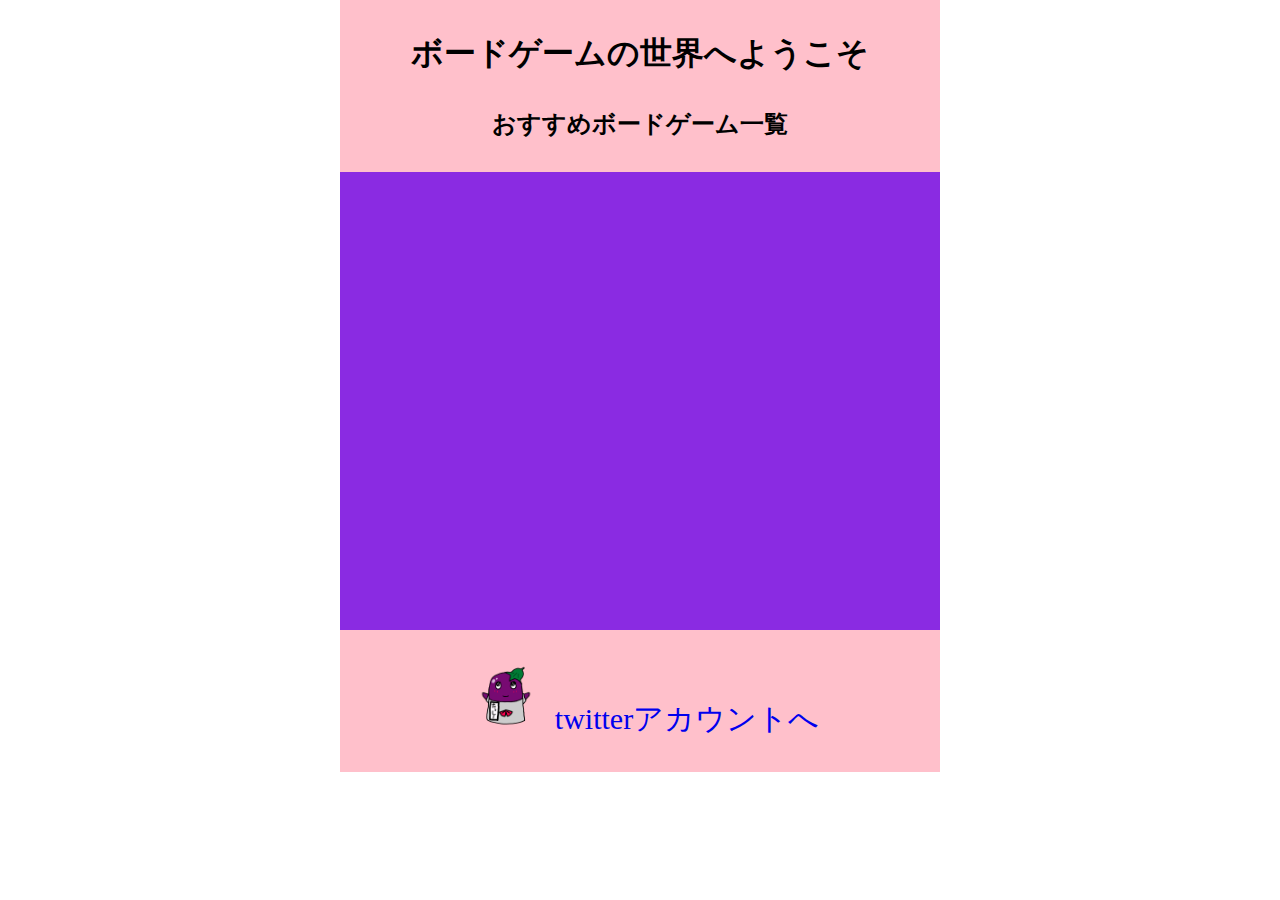
<file: index.html>
<!DOCTYPE html>
<html lang="en">
<head>
    <meta charset="UTF-8">
    <meta http-equiv="X-UA-Compatible" content="IE=edge">
    <meta name="viewport" content="width=device-width, initial-scale=1.0">
    <title>ボードゲームサイト</title>
    <link rel="stylesheet" href="style.css">
</head>
<body>
    <div class="container">
        <header>
            <h1>ボードゲームの世界へようこそ</h1>
        </header>
    
        <section class="products">
            <h2>おすすめボードゲーム一覧</h2>
            <ul>
                <li class="fadeUp">
                    <a href="catan.html">
                        <img src="catan.png" width="400" height="400">
                        <h3>カタン</h3>
                    </a>
                </li>
                <li class="fadeUp">
                    <a href="dominion.html">
                        <img src="dominion.png" width="400" height="400">
                        <h3>ドミニオン</h3>
                    </a>
                </li>                
                <li class="fadeUp">
                    <a href="rumu25.html">
                        <img src="rumu25.png" width="400" height="400">
                        <h3>ルーム２５</h3>
                    </a>
                </li>                
                <li class="fadeUp">
                    <a href="sankutolumu.html">
                        <img src="sankutolumu.png" width="400" height="400">
                        <h3>サンクトゥム</h3>
                    </a>
                </li>                
                <li class="fadeUp">
                    <a href="smartphone.html">
                        <img src="smatrphone.png" width="400" height="400">
                        <h3>スマートフォン株式会社</h3>
                    </a>
                </li>
            </ul>
        </section>
    
        <footer>
            <a href="https://twitter.com/tasshich">
                <img src="nasu.png" width="90">
                <small>twitterアカウントへ</small>
            </a> 
        </footer>    
    </div>
</body>
</html>
</file>
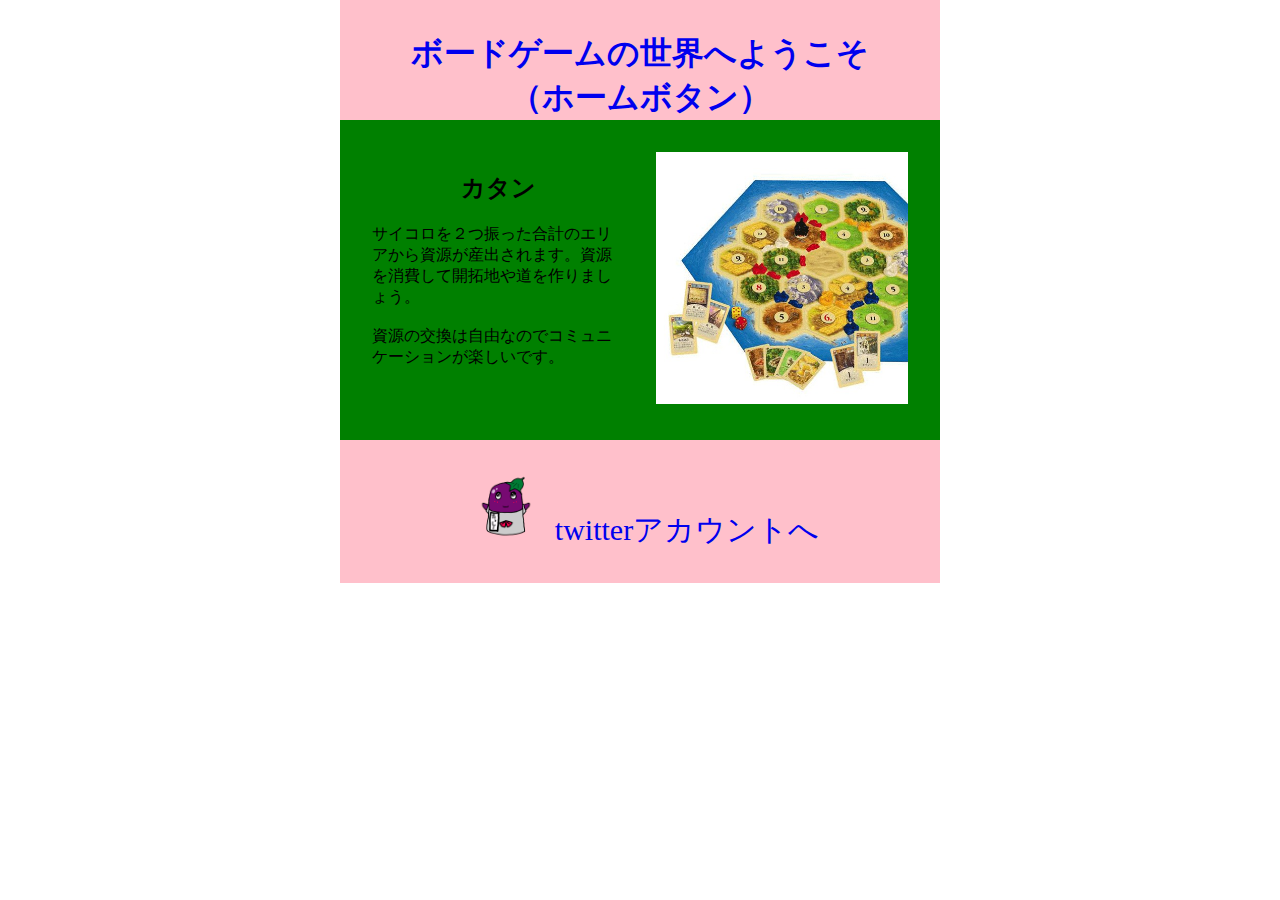
<file: catan.html>
<!DOCTYPE html>
<html lang="en">
<head>
    <meta charset="UTF-8">
    <meta http-equiv="X-UA-Compatible" content="IE=edge">
    <meta name="viewport" content="width=device-width, initial-scale=1.0">
    <title>Document</title>
    <link rel="stylesheet" href="style.css">
</head>
<body>
    <div class="container">
        <header>
            <a href="index.html">
                <h1>ボードゲームの世界へようこそ<br>（ホームボタン）</h1>
            </a>
        </header>
    
        <section class="product">
            <div>
                <h2>カタン</h2>
                <p>サイコロを２つ振った合計のエリアから資源が産出されます。資源を消費して開拓地や道を作りましょう。<br><br>資源の交換は自由なのでコミュニケーションが楽しいです。</p>
            </div>
            <div>
                <img src="catan2.png " width="400">
            </div>    
        </section>
   
        <footer>
            <a href="https://twitter.com/tasshich">
                <img src="nasu.png" width="90">
                <small>twitterアカウントへ</small>
            </a> 
        </footer>
    
    </div>
</body>
</html>
</file>
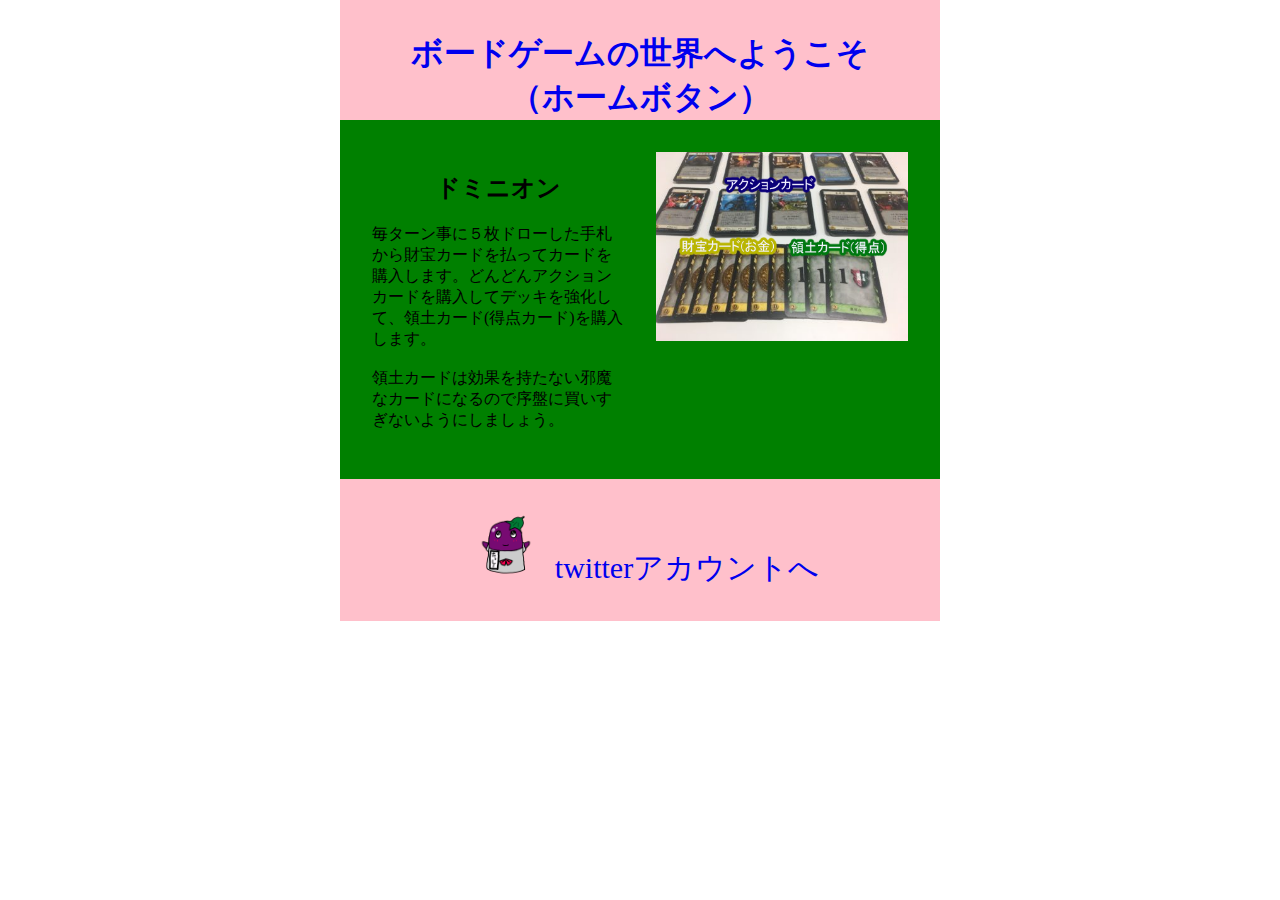
<file: dominion.html>
<!DOCTYPE html>
<html lang="en">
<head>
    <meta charset="UTF-8">
    <meta http-equiv="X-UA-Compatible" content="IE=edge">
    <meta name="viewport" content="width=device-width, initial-scale=1.0">
    <title>Document</title>
    <link rel="stylesheet" href="style.css">
</head>
<body>
    <div class="container">
        <header>
            <a href="index.html">
                <h1>ボードゲームの世界へようこそ<br>（ホームボタン）</h1>
            </a>
        </header>
    
        <section class="product">
            <div>
                <h2>ドミニオン</h2>
                <p>毎ターン事に５枚ドローした手札から財宝カードを払ってカードを購入します。どんどんアクションカードを購入してデッキを強化して、領土カード(得点カード)を購入します。<br> <br>領土カードは効果を持たない邪魔なカードになるので序盤に買いすぎないようにしましょう。
                </p>
            </div>
            <div>
                <img src="dominion2.png" width="400">
            </div>    
        </section>
   
        <footer>
            <a href="https://twitter.com/tasshich">
                <img src="nasu.png" width="90">
                <small>twitterアカウントへ</small>
            </a> 
        </footer>
    
    </div>
</body>
</html>
</file>
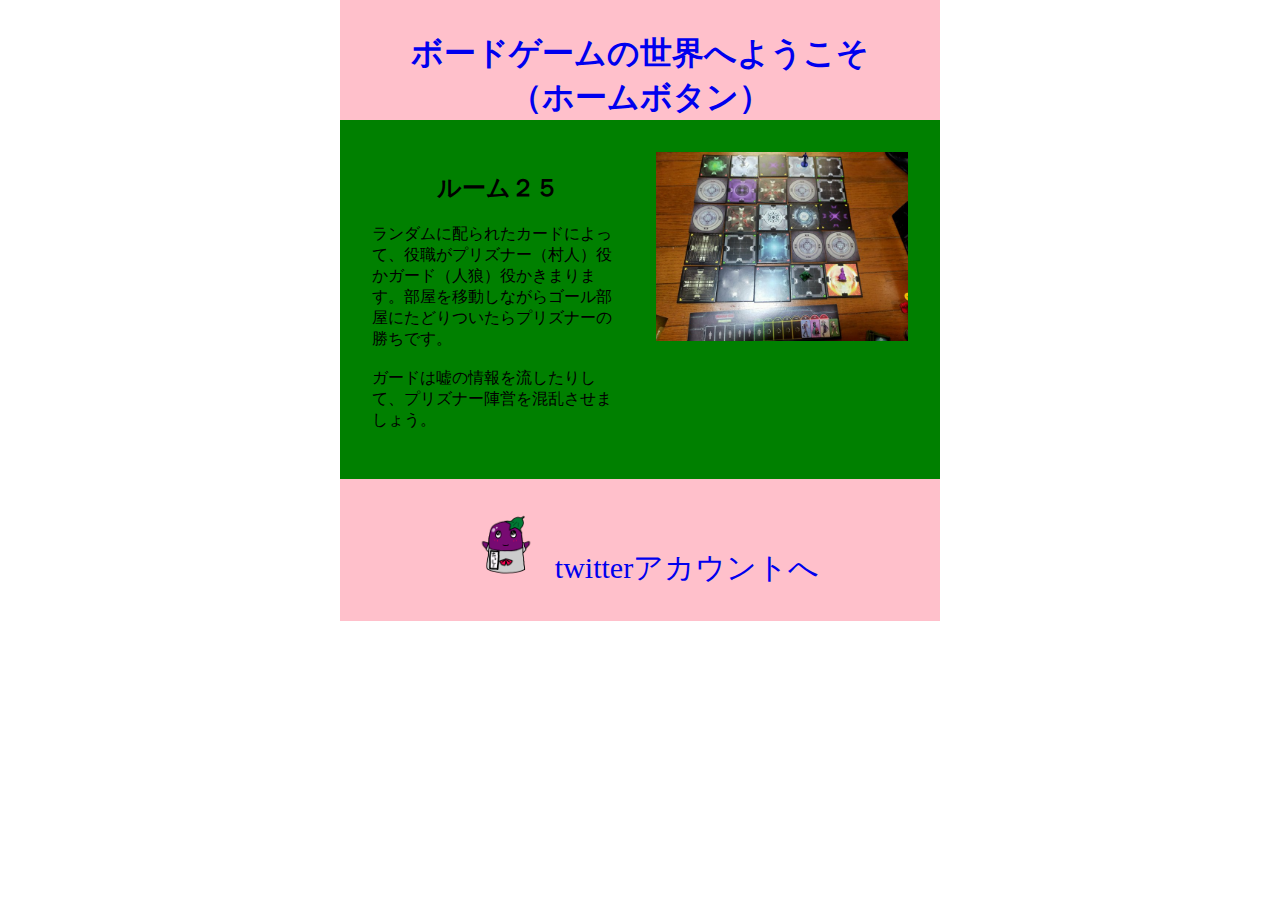
<file: rumu25.html>
<!DOCTYPE html>
<html lang="en">
<head>
    <meta charset="UTF-8">
    <meta http-equiv="X-UA-Compatible" content="IE=edge">
    <meta name="viewport" content="width=device-width, initial-scale=1.0">
    <title>Document</title>
    <link rel="stylesheet" href="style.css">
</head>
<body>
    <div class="container">
        <header>
            <a href="index.html">
                <h1>ボードゲームの世界へようこそ<br>（ホームボタン）</h1>
            </a>
        </header>
    
        <section class="product">
            <div>
                <h2>ルーム２５</h2>
                <p>ランダムに配られたカードによって、役職がプリズナー（村人）役かガード（人狼）役かきまります。部屋を移動しながらゴール部屋にたどりついたらプリズナーの勝ちです。<br> <br>ガードは嘘の情報を流したりして、プリズナー陣営を混乱させましょう。
                </p>
            </div>
            <div>
                <img src="rumu252.png" width="400">
            </div>    
        </section>
   
        <footer>
            <a href="https://twitter.com/tasshich">
                <img src="nasu.png" width="90">
                <small>twitterアカウントへ</small>
            </a> 
        </footer>
    
    </div>
</body>
</html>
</file>
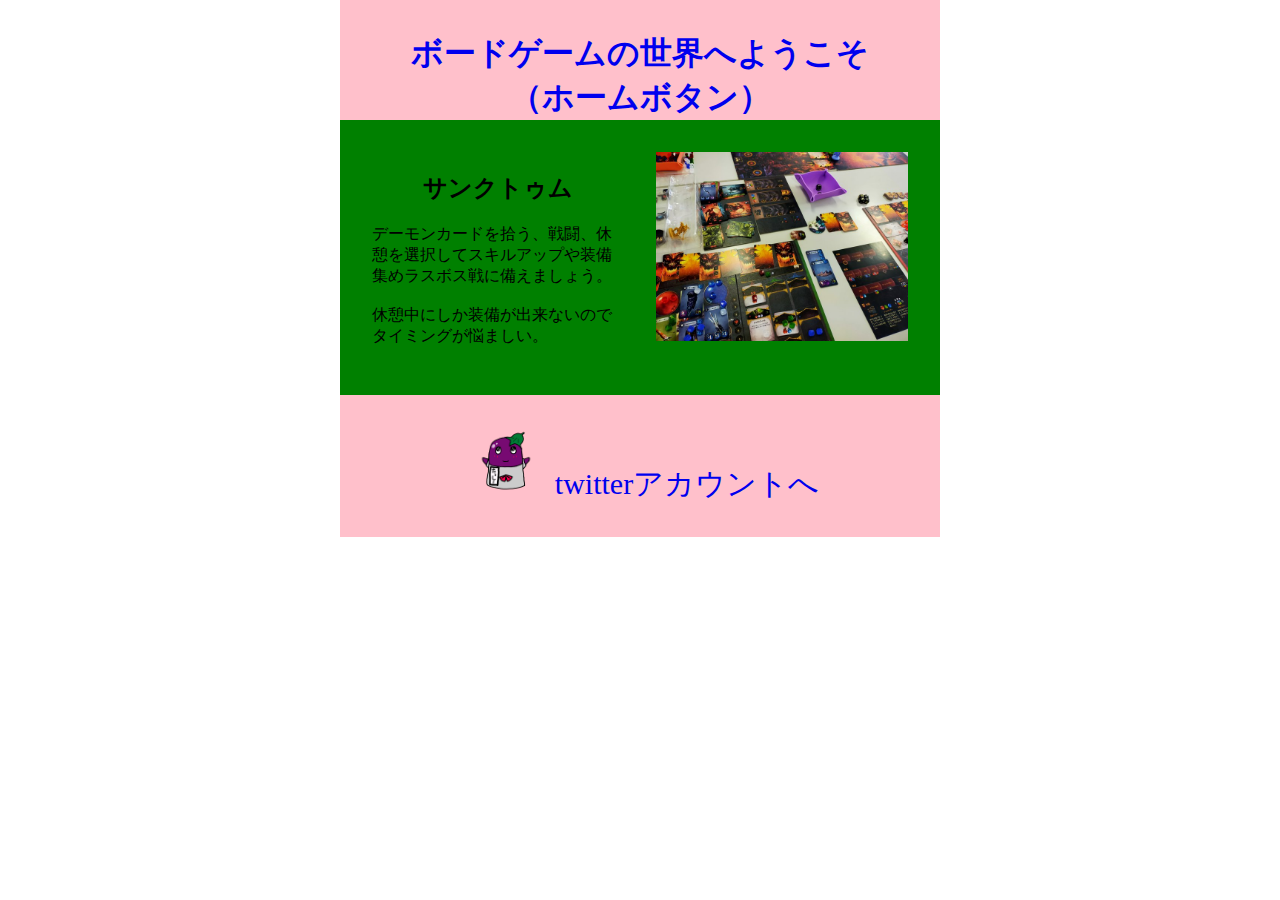
<file: sankutolumu.html>
<!DOCTYPE html>
<html lang="en">
<head>
    <meta charset="UTF-8">
    <meta http-equiv="X-UA-Compatible" content="IE=edge">
    <meta name="viewport" content="width=device-width, initial-scale=1.0">
    <title>Document</title>
    <link rel="stylesheet" href="style.css">
</head>
<body>
    <div class="container">
        <header>
            <a href="index.html">
                <h1>ボードゲームの世界へようこそ<br>（ホームボタン）</h1>
            </a>
        </header>
    
        <section class="product">
            <div>
                <h2>サンクトゥム</h2>
                <p>デーモンカードを拾う、戦闘、休憩を選択してスキルアップや装備集めラスボス戦に備えましょう。<br> <br>休憩中にしか装備が出来ないのでタイミングが悩ましい。
                </p>
            </div>
            <div>
                <img src="sankutolumu2.png" width="400">
            </div>    
        </section>
   
        <footer>
            <a href="https://twitter.com/tasshich">
                <img src="nasu.png" width="90">
                <small>twitterアカウントへ</small>
            </a> 
        </footer>
    
    </div>
</body>
</html>
</file>
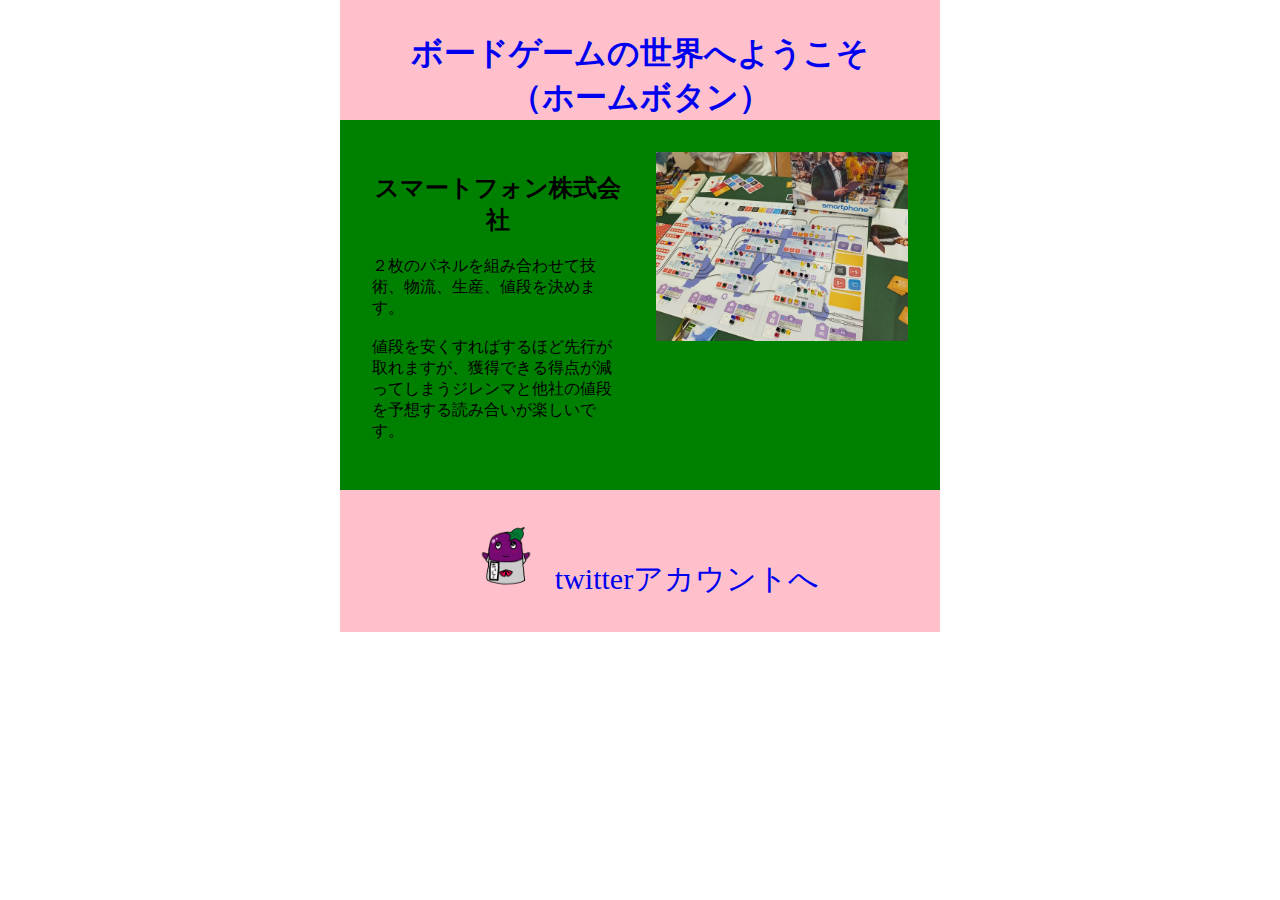
<file: smartphone.html>
<!DOCTYPE html>
<html lang="en">
<head>
    <meta charset="UTF-8">
    <meta http-equiv="X-UA-Compatible" content="IE=edge">
    <meta name="viewport" content="width=device-width, initial-scale=1.0">
    <title>Document</title>
    <link rel="stylesheet" href="style.css">
</head>
<body>
    <div class="container">
        <header>
            <a href="index.html">
                <h1>ボードゲームの世界へようこそ<br>（ホームボタン）</h1>
            </a>
        </header>
    
        <section class="product">
            <div>
                <h2>スマートフォン株式会社</h2>
                <p>２枚のパネルを組み合わせて技術、物流、生産、値段を決めます。<br> <br>値段を安くすればするほど先行が取れますが、獲得できる得点が減ってしまうジレンマと他社の値段を予想する読み合いが楽しいです。
                </p>
            </div>
            <div>
                <img src="smartphone2.png" width="400">
            </div>    
        </section>
   
        <footer>
            <a href="https://twitter.com/tasshich">
                <img src="nasu.png" width="90">
                <small>twitterアカウントへ</small>
            </a> 
        </footer>
    
    </div>
</body>
</html>
</file>
<file: style.css>
@charset "utf-8";

/* common */

body{
    margin: 0;
}

h1{
    margin: 0;
}

h3{
    font-size: 15px;
}

.container {
    max-width: 600px;
    margin: 0 auto;
    width: calc(100%-64px);
    text-align: center;
    padding: 32px 0;
    background: pink;
}

a:hover{
    opacity: 0.6;
}

a{
    text-decoration: none;
}

p{
    text-align: left;
}

/* puroducts */
.products{
    margin-top: 32px;
}

.products ul{
    list-style: none;
    margin: 32px 0 0;
    padding: 0;
    display: flex;
    gap: 10px;
    flex-wrap: wrap;
    background: blueviolet;
}

.products  li{
    width: calc((100% - 64px) / 3);
    box-sizing: border-box;
    padding: 16px;
}

.products img{
    width: 100%;
    height: auto;
}

.products h3{
    margin-top: 8px;
}

/* footer */
footer{
    margin: 32px 0 0;
}

small{
    font-size: 30px;
}

/* puroduct */
.product{
    display: flex;
    gap: 32px;
    padding: 32px;
    background: green;
}

.product div{
    flex: 1;
}

.product img{
    width: 100%;
    height: auto;
}

/* 下から */

.fadeUp{
    animation-name:fadeUpAnime;
    animation-duration:5s;
    animation-fill-mode:forwards;
    opacity:0;
    }
    
    @keyframes fadeUpAnime{
      from {
        opacity: 0;
        transform: translateY(100px);
      }
    
      to {
        opacity: 1;
        transform: translateY(0);
      }
    }

li:nth-child(1){
    animation-duration: 1s;
    animation-timing-function: ease-in-out;
}

li:nth-child(2){
    animation-duration: 1.5s;
    animation-timing-function: ease-in-out;
}

li:nth-child(3){
    animation-duration: 2s;
    animation-timing-function: ease-in-out;
}

li:nth-child(4){
    animation-duration: 2.5s;
    animation-timing-function: ease-in-out;
}

li:nth-child(5){
    animation-duration: 3s;
    animation-timing-function: ease-in-out;
}
</file>
